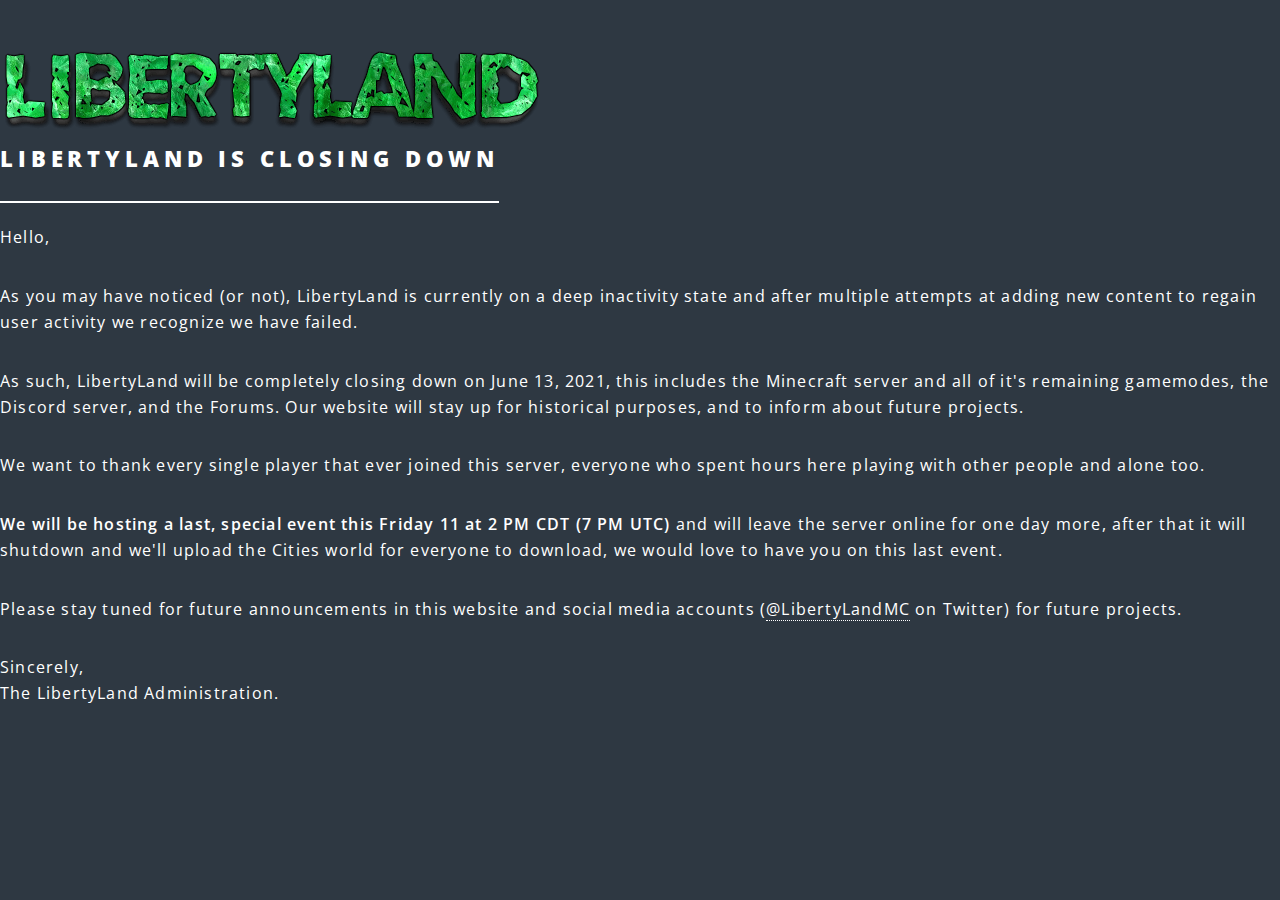
<file: index.html>
<!DOCTYPE HTML>
<html lang="en">
<head>
	<title>Important Information about LibertyLand</title>
    <meta charset="utf-8"/>
    <meta name="viewport" content="width=device-width, initial-scale=1"/>
    <link rel="canonical" href="https://libertyland.xyz">
    <link rel="stylesheet" href="old/assets/css/main.css"/>
	<link rel="stylesheet" href="https://fonts.googleapis.com/css?family=Open+Sans:400,400italic,600,600italic,800,800italic">
    <link rel="icon" href="old/img/icon.ico">
    <noscript><link rel="stylesheet" href="old/assets/css/noscript.css"/></noscript>

    <meta http-equiv="X-UA-Compatible" content="ie-edge">
    <meta name="theme-color" content="#343a40">
    <meta name="description" content="Important Information about LibertyLand">

    <meta property="og:site_name" content="LibertyLand">
    <meta property="og:title" content="Important Information about LibertyLand">
    <meta property="og:url" content="https://libertyland.xyz">
    <meta property="og:image" content="old/img/icon.png">
</head>

<body>
	<div id="page-wrapper">
		<section>
			<div class="inner">
				<div>
					<img src="old/img/logo.png" alt="" class="banner-responsive">
				</div>
				
				<div class="inner">
					<header class="major">
						<h2>LibertyLand is closing down</h2>
						<p>Hello,</p>
						<p>As you may have noticed (or not), LibertyLand is currently on a deep inactivity state and after multiple attempts
						at adding new content to regain user activity we recognize we have failed.</p>
						<p>As such, LibertyLand will be completely closing down on June 13, 2021, this includes the Minecraft server and all 
						of it's remaining gamemodes, the Discord server, and the Forums. Our website will stay up for historical purposes, 
						and to inform about future projects.</p>
						<p>We want to thank every single player that ever joined this server, everyone who spent hours here playing with 
						other people and alone too.</p>
						<p><strong>We will be hosting a last, special event this Friday 11 at 2 PM CDT (7 PM UTC)</strong> 
						and will leave the server online for one day more, after that it will shutdown and we'll upload the 
						Cities world for everyone to download, we would love to have you on this last event.</p>
						<p>Please stay tuned for future announcements in this website and social media accounts 
						(<a href="https://twitter.com/LibertyLandMC">@LibertyLandMC</a> on Twitter) for future projects.</p>
						<p>Sincerely,<br>
						The LibertyLand Administration.</p>
					</header>
				</div>
			</div>
		</section>
	</div>
</body>
</html>
</file>
<file: old/assets/css/main.css>
html, body, div, span, applet, object,
iframe, h1, h2, h3, h4, h5, h6, p, blockquote,
pre, a, abbr, acronym, address, big, cite,
code, del, dfn, em, img, ins, kbd, q, s, samp,
small, strike, strong, sub, sup, tt, var, b,
u, i, center, dl, dt, dd, ol, ul, li, fieldset,
form, label, legend, table, caption, tbody,
tfoot, thead, tr, th, td, article, aside,
canvas, details, embed, figure, figcaption,
footer, header, hgroup, menu, nav, output, ruby,
section, summary, time, mark, audio, video {
	margin: 0;
	padding: 0;
	border: 0;
	font-size: 100%;
	font: inherit;
	vertical-align: baseline;}

article, aside, details, figcaption, figure,
footer, header, hgroup, menu, nav, section {
	display: block;}

body {
	line-height: 1;
}

ol, ul {
	list-style: none;
}

blockquote, q {
	quotes: none;
}

	blockquote:before, blockquote:after, q:before, q:after {
		content: '';
		content: none;
	}

table {
	border-collapse: collapse;
	border-spacing: 0;
}

body {
	-webkit-text-size-adjust: none;
}

mark {
	background-color: transparent;
	color: inherit;
}

input::-moz-focus-inner {
	border: 0;
	padding: 0;
}

input, select, textarea {
	-moz-appearance: none;
	-webkit-appearance: none;
	-ms-appearance: none;
	appearance: none;
}

/* Basic */

	@-ms-viewport {
		width: device-width;
	}

	html {
		box-sizing: border-box;
	}

	*, *:before, *:after {
		box-sizing: inherit;
	}

	body {
		background: #2e3842;
	}

		body.is-preload *, body.is-preload *:before, body.is-preload *:after {
			-moz-animation: none !important;
			-webkit-animation: none !important;
			-ms-animation: none !important;
			animation: none !important;
			-moz-transition: none !important;
			-webkit-transition: none !important;
			-ms-transition: none !important;
			transition: none !important;
		}

	body, input, select, textarea {
		color: #fff;
		font-family: "Open Sans", Helvetica, sans-serif;
		font-size: 15pt;
		font-weight: 400;
		letter-spacing: 0.075em;
		line-height: 1.65em;
	}

		@media screen and (max-width: 1680px) {

			body, input, select, textarea {
				font-size: 13pt;
			}

		}

		@media screen and (max-width: 1280px) {

			body, input, select, textarea {
				font-size: 12pt;
			}

		}

		@media screen and (max-width: 736px) {

			body, input, select, textarea {
				font-size: 11pt;
				letter-spacing: 0.0375em;
			}

		}

	a {
		-moz-transition: color 0.2s ease, border-bottom-color 0.2s ease;
		-webkit-transition: color 0.2s ease, border-bottom-color 0.2s ease;
		-ms-transition: color 0.2s ease, border-bottom-color 0.2s ease;
		transition: color 0.2s ease, border-bottom-color 0.2s ease;
		border-bottom: dotted 1px;
		color: inherit;
		text-decoration: none;
	}

		a:hover {
			border-bottom-color: transparent;
		}

	strong, b {
		color: #fff;
		font-weight: 600;
	}

	em, i {
		font-style: italic;
	}

	p {
		margin: 0 0 2em 0;
	}

	h1, h2, h3, h4, h5, h6 {
		color: #fff;
		font-weight: 800;
		letter-spacing: 0.225em;
		line-height: 1em;
		margin: 0 0 1em 0;
		text-transform: uppercase;
	}

		h1 a, h2 a, h3 a, h4 a, h5 a, h6 a {
			color: inherit;
			text-decoration: none;
		}

	h2 {
		font-size: 1.35em;
		line-height: 1.75em;
	}

		@media screen and (max-width: 736px) {

			h2 {
				font-size: 1.1em;
				line-height: 1.65em;
			}

		}

	h3 {
		font-size: 1.15em;
		line-height: 1.75em;
	}

		@media screen and (max-width: 736px) {

			h3 {
				font-size: 1em;
				line-height: 1.65em;
			}

		}

	h4 {
		font-size: 1em;
		line-height: 1.5em;
	}

	h5 {
		font-size: 0.8em;
		line-height: 1.5em;
	}

	h6 {
		font-size: 0.7em;
		line-height: 1.5em;
	}

	sub {
		font-size: 0.8em;
		position: relative;
		top: 0.5em;
	}

	sup {
		font-size: 0.8em;
		position: relative;
		top: -0.5em;
	}

	hr {
		border: 0;
		border-bottom: solid 2px #fff;
		margin: 3em 0;
	}

		hr.major {
			margin: 4.5em 0;
		}

	blockquote {
		border-left: solid 4px #fff;
		font-style: italic;
		margin: 0 0 2em 0;
		padding: 0.5em 0 0.5em 2em;
	}

	code {
		background: rgba(144, 144, 144, 0.25);
		border-radius: 3px;
		font-family: "Courier New", monospace;
		font-size: 0.9em;
		letter-spacing: 0;
		margin: 0 0.25em;
		padding: 0.25em 0.65em;
	}

	pre {
		-webkit-overflow-scrolling: touch;
		font-family: "Courier New", monospace;
		font-size: 0.9em;
		margin: 0 0 2em 0;
	}

		pre code {
			display: block;
			line-height: 1.75em;
			padding: 1em 1.5em;
			overflow-x: auto;
		}

	.align-left {
		text-align: left;
	}

	.align-center {
		text-align: center;
	}

	.align-right {
		text-align: right;
	}

/* Row */

	.row {
		display: flex;
		flex-wrap: wrap;
		box-sizing: border-box;
		align-items: stretch;
	}

		.row > * {
			box-sizing: border-box;
		}

		.row.gtr-uniform > * > :last-child {
			margin-bottom: 0;
		}

		.row.aln-left {
			justify-content: flex-start;
		}

		.row.aln-center {
			justify-content: center;
		}

		.row.aln-right {
			justify-content: flex-end;
		}

		.row.aln-top {
			align-items: flex-start;
		}

		.row.aln-middle {
			align-items: center;
		}

		.row.aln-bottom {
			align-items: flex-end;
		}

		.row > .imp {
			order: -1;
		}

		.row > .col-1 {
			width: 8.3333333333%;
		}

		.row > .off-1 {
			margin-left: 8.3333333333%;
		}

		.row > .col-2 {
			width: 16.6666666667%;
		}

		.row > .off-2 {
			margin-left: 16.6666666667%;
		}

		.row > .col-3 {
			width: 25%;
		}

		.row > .off-3 {
			margin-left: 25%;
		}

		.row > .col-4 {
			width: 33.3333333333%;
		}

		.row > .off-4 {
			margin-left: 33.3333333333%;
		}

		.row > .col-5 {
			width: 41.6666666667%;
		}

		.row > .off-5 {
			margin-left: 41.6666666667%;
		}

		.row > .col-6 {
			width: 50%;
		}

		.row > .off-6 {
			margin-left: 50%;
		}

		.row > .col-7 {
			width: 58.3333333333%;
		}

		.row > .off-7 {
			margin-left: 58.3333333333%;
		}

		.row > .col-8 {
			width: 66.6666666667%;
		}

		.row > .off-8 {
			margin-left: 66.6666666667%;
		}

		.row > .col-9 {
			width: 75%;
		}

		.row > .off-9 {
			margin-left: 75%;
		}

		.row > .col-10 {
			width: 83.3333333333%;
		}

		.row > .off-10 {
			margin-left: 83.3333333333%;
		}

		.row > .col-11 {
			width: 91.6666666667%;
		}

		.row > .off-11 {
			margin-left: 91.6666666667%;
		}

		.row > .col-12 {
			width: 100%;
		}

		.row > .off-12 {
			margin-left: 100%;
		}

		.row.gtr-0 {
			margin-top: 0;
			margin-left: 0em;
		}

			.row.gtr-0 > * {
				padding: 0 0 0 0em;
			}

			.row.gtr-0.gtr-uniform {
				margin-top: 0em;
			}

				.row.gtr-0.gtr-uniform > * {
					padding-top: 0em;
				}

		.row.gtr-25 {
			margin-top: 0;
			margin-left: -0.375em;
		}

			.row.gtr-25 > * {
				padding: 0 0 0 0.375em;
			}

			.row.gtr-25.gtr-uniform {
				margin-top: -0.375em;
			}

				.row.gtr-25.gtr-uniform > * {
					padding-top: 0.375em;
				}

		.row.gtr-50 {
			margin-top: 0;
			margin-left: -0.75em;
		}

			.row.gtr-50 > * {
				padding: 0 0 0 0.75em;
			}

			.row.gtr-50.gtr-uniform {
				margin-top: -0.75em;
			}

				.row.gtr-50.gtr-uniform > * {
					padding-top: 0.75em;
				}

		.row {
			margin-top: 0;
			margin-left: -1.5em;
		}

			.row > * {
				padding: 0 0 0 1.5em;
			}

			.row.gtr-uniform {
				margin-top: -1.5em;
			}

				.row.gtr-uniform > * {
					padding-top: 1.5em;
				}

		.row.gtr-150 {
			margin-top: 0;
			margin-left: -2.25em;
		}

			.row.gtr-150 > * {
				padding: 0 0 0 2.25em;
			}

			.row.gtr-150.gtr-uniform {
				margin-top: -2.25em;
			}

				.row.gtr-150.gtr-uniform > * {
					padding-top: 2.25em;
				}

		.row.gtr-200 {
			margin-top: 0;
			margin-left: -3em;
		}

			.row.gtr-200 > * {
				padding: 0 0 0 3em;
			}

			.row.gtr-200.gtr-uniform {
				margin-top: -3em;
			}

				.row.gtr-200.gtr-uniform > * {
					padding-top: 3em;
				}

		@media screen and (max-width: 1680px) {

			.row {
				display: flex;
				flex-wrap: wrap;
				box-sizing: border-box;
				align-items: stretch;
			}

				.row > * {
					box-sizing: border-box;
				}

				.row.gtr-uniform > * > :last-child {
					margin-bottom: 0;
				}

				.row.aln-left {
					justify-content: flex-start;
				}

				.row.aln-center {
					justify-content: center;
				}

				.row.aln-right {
					justify-content: flex-end;
				}

				.row.aln-top {
					align-items: flex-start;
				}

				.row.aln-middle {
					align-items: center;
				}

				.row.aln-bottom {
					align-items: flex-end;
				}

				.row > .imp-xlarge {
					order: -1;
				}

				.row > .col-1-xlarge {
					width: 8.3333333333%;
				}

				.row > .off-1-xlarge {
					margin-left: 8.3333333333%;
				}

				.row > .col-2-xlarge {
					width: 16.6666666667%;
				}

				.row > .off-2-xlarge {
					margin-left: 16.6666666667%;
				}

				.row > .col-3-xlarge {
					width: 25%;
				}

				.row > .off-3-xlarge {
					margin-left: 25%;
				}

				.row > .col-4-xlarge {
					width: 33.3333333333%;
				}

				.row > .off-4-xlarge {
					margin-left: 33.3333333333%;
				}

				.row > .col-5-xlarge {
					width: 41.6666666667%;
				}

				.row > .off-5-xlarge {
					margin-left: 41.6666666667%;
				}

				.row > .col-6-xlarge {
					width: 50%;
				}

				.row > .off-6-xlarge {
					margin-left: 50%;
				}

				.row > .col-7-xlarge {
					width: 58.3333333333%;
				}

				.row > .off-7-xlarge {
					margin-left: 58.3333333333%;
				}

				.row > .col-8-xlarge {
					width: 66.6666666667%;
				}

				.row > .off-8-xlarge {
					margin-left: 66.6666666667%;
				}

				.row > .col-9-xlarge {
					width: 75%;
				}

				.row > .off-9-xlarge {
					margin-left: 75%;
				}

				.row > .col-10-xlarge {
					width: 83.3333333333%;
				}

				.row > .off-10-xlarge {
					margin-left: 83.3333333333%;
				}

				.row > .col-11-xlarge {
					width: 91.6666666667%;
				}

				.row > .off-11-xlarge {
					margin-left: 91.6666666667%;
				}

				.row > .col-12-xlarge {
					width: 100%;
				}

				.row > .off-12-xlarge {
					margin-left: 100%;
				}

				.row.gtr-0 {
					margin-top: 0;
					margin-left: 0em;
				}

					.row.gtr-0 > * {
						padding: 0 0 0 0em;
					}

					.row.gtr-0.gtr-uniform {
						margin-top: 0em;
					}

						.row.gtr-0.gtr-uniform > * {
							padding-top: 0em;
						}

				.row.gtr-25 {
					margin-top: 0;
					margin-left: -0.375em;
				}

					.row.gtr-25 > * {
						padding: 0 0 0 0.375em;
					}

					.row.gtr-25.gtr-uniform {
						margin-top: -0.375em;
					}

						.row.gtr-25.gtr-uniform > * {
							padding-top: 0.375em;
						}

				.row.gtr-50 {
					margin-top: 0;
					margin-left: -0.75em;
				}

					.row.gtr-50 > * {
						padding: 0 0 0 0.75em;
					}

					.row.gtr-50.gtr-uniform {
						margin-top: -0.75em;
					}

						.row.gtr-50.gtr-uniform > * {
							padding-top: 0.75em;
						}

				.row {
					margin-top: 0;
					margin-left: -1.5em;
				}

					.row > * {
						padding: 0 0 0 1.5em;
					}

					.row.gtr-uniform {
						margin-top: -1.5em;
					}

						.row.gtr-uniform > * {
							padding-top: 1.5em;
						}

				.row.gtr-150 {
					margin-top: 0;
					margin-left: -2.25em;
				}

					.row.gtr-150 > * {
						padding: 0 0 0 2.25em;
					}

					.row.gtr-150.gtr-uniform {
						margin-top: -2.25em;
					}

						.row.gtr-150.gtr-uniform > * {
							padding-top: 2.25em;
						}

				.row.gtr-200 {
					margin-top: 0;
					margin-left: -3em;
				}

					.row.gtr-200 > * {
						padding: 0 0 0 3em;
					}

					.row.gtr-200.gtr-uniform {
						margin-top: -3em;
					}

						.row.gtr-200.gtr-uniform > * {
							padding-top: 3em;
						}

		}

		@media screen and (max-width: 1280px) {

			.row {
				display: flex;
				flex-wrap: wrap;
				box-sizing: border-box;
				align-items: stretch;
			}

				.row > * {
					box-sizing: border-box;
				}

				.row.gtr-uniform > * > :last-child {
					margin-bottom: 0;
				}

				.row.aln-left {
					justify-content: flex-start;
				}

				.row.aln-center {
					justify-content: center;
				}

				.row.aln-right {
					justify-content: flex-end;
				}

				.row.aln-top {
					align-items: flex-start;
				}

				.row.aln-middle {
					align-items: center;
				}

				.row.aln-bottom {
					align-items: flex-end;
				}

				.row > .imp-large {
					order: -1;
				}

				.row > .col-1-large {
					width: 8.3333333333%;
				}

				.row > .off-1-large {
					margin-left: 8.3333333333%;
				}

				.row > .col-2-large {
					width: 16.6666666667%;
				}

				.row > .off-2-large {
					margin-left: 16.6666666667%;
				}

				.row > .col-3-large {
					width: 25%;
				}

				.row > .off-3-large {
					margin-left: 25%;
				}

				.row > .col-4-large {
					width: 33.3333333333%;
				}

				.row > .off-4-large {
					margin-left: 33.3333333333%;
				}

				.row > .col-5-large {
					width: 41.6666666667%;
				}

				.row > .off-5-large {
					margin-left: 41.6666666667%;
				}

				.row > .col-6-large {
					width: 50%;
				}

				.row > .off-6-large {
					margin-left: 50%;
				}

				.row > .col-7-large {
					width: 58.3333333333%;
				}

				.row > .off-7-large {
					margin-left: 58.3333333333%;
				}

				.row > .col-8-large {
					width: 66.6666666667%;
				}

				.row > .off-8-large {
					margin-left: 66.6666666667%;
				}

				.row > .col-9-large {
					width: 75%;
				}

				.row > .off-9-large {
					margin-left: 75%;
				}

				.row > .col-10-large {
					width: 83.3333333333%;
				}

				.row > .off-10-large {
					margin-left: 83.3333333333%;
				}

				.row > .col-11-large {
					width: 91.6666666667%;
				}

				.row > .off-11-large {
					margin-left: 91.6666666667%;
				}

				.row > .col-12-large {
					width: 100%;
				}

				.row > .off-12-large {
					margin-left: 100%;
				}

				.row.gtr-0 {
					margin-top: 0;
					margin-left: 0em;
				}

					.row.gtr-0 > * {
						padding: 0 0 0 0em;
					}

					.row.gtr-0.gtr-uniform {
						margin-top: 0em;
					}

						.row.gtr-0.gtr-uniform > * {
							padding-top: 0em;
						}

				.row.gtr-25 {
					margin-top: 0;
					margin-left: -0.375em;
				}

					.row.gtr-25 > * {
						padding: 0 0 0 0.375em;
					}

					.row.gtr-25.gtr-uniform {
						margin-top: -0.375em;
					}

						.row.gtr-25.gtr-uniform > * {
							padding-top: 0.375em;
						}

				.row.gtr-50 {
					margin-top: 0;
					margin-left: -0.75em;
				}

					.row.gtr-50 > * {
						padding: 0 0 0 0.75em;
					}

					.row.gtr-50.gtr-uniform {
						margin-top: -0.75em;
					}

						.row.gtr-50.gtr-uniform > * {
							padding-top: 0.75em;
						}

				.row {
					margin-top: 0;
					margin-left: -1.5em;
				}

					.row > * {
						padding: 0 0 0 1.5em;
					}

					.row.gtr-uniform {
						margin-top: -1.5em;
					}

						.row.gtr-uniform > * {
							padding-top: 1.5em;
						}

				.row.gtr-150 {
					margin-top: 0;
					margin-left: -2.25em;
				}

					.row.gtr-150 > * {
						padding: 0 0 0 2.25em;
					}

					.row.gtr-150.gtr-uniform {
						margin-top: -2.25em;
					}

						.row.gtr-150.gtr-uniform > * {
							padding-top: 2.25em;
						}

				.row.gtr-200 {
					margin-top: 0;
					margin-left: -3em;
				}

					.row.gtr-200 > * {
						padding: 0 0 0 3em;
					}

					.row.gtr-200.gtr-uniform {
						margin-top: -3em;
					}

						.row.gtr-200.gtr-uniform > * {
							padding-top: 3em;
						}

		}

		@media screen and (max-width: 980px) {

			.row {
				display: flex;
				flex-wrap: wrap;
				box-sizing: border-box;
				align-items: stretch;
			}

				.row > * {
					box-sizing: border-box;
				}

				.row.gtr-uniform > * > :last-child {
					margin-bottom: 0;
				}

				.row.aln-left {
					justify-content: flex-start;
				}

				.row.aln-center {
					justify-content: center;
				}

				.row.aln-right {
					justify-content: flex-end;
				}

				.row.aln-top {
					align-items: flex-start;
				}

				.row.aln-middle {
					align-items: center;
				}

				.row.aln-bottom {
					align-items: flex-end;
				}

				.row > .imp-medium {
					order: -1;
				}

				.row > .col-1-medium {
					width: 8.3333333333%;
				}

				.row > .off-1-medium {
					margin-left: 8.3333333333%;
				}

				.row > .col-2-medium {
					width: 16.6666666667%;
				}

				.row > .off-2-medium {
					margin-left: 16.6666666667%;
				}

				.row > .col-3-medium {
					width: 25%;
				}

				.row > .off-3-medium {
					margin-left: 25%;
				}

				.row > .col-4-medium {
					width: 33.3333333333%;
				}

				.row > .off-4-medium {
					margin-left: 33.3333333333%;
				}

				.row > .col-5-medium {
					width: 41.6666666667%;
				}

				.row > .off-5-medium {
					margin-left: 41.6666666667%;
				}

				.row > .col-6-medium {
					width: 50%;
				}

				.row > .off-6-medium {
					margin-left: 50%;
				}

				.row > .col-7-medium {
					width: 58.3333333333%;
				}

				.row > .off-7-medium {
					margin-left: 58.3333333333%;
				}

				.row > .col-8-medium {
					width: 66.6666666667%;
				}

				.row > .off-8-medium {
					margin-left: 66.6666666667%;
				}

				.row > .col-9-medium {
					width: 75%;
				}

				.row > .off-9-medium {
					margin-left: 75%;
				}

				.row > .col-10-medium {
					width: 83.3333333333%;
				}

				.row > .off-10-medium {
					margin-left: 83.3333333333%;
				}

				.row > .col-11-medium {
					width: 91.6666666667%;
				}

				.row > .off-11-medium {
					margin-left: 91.6666666667%;
				}

				.row > .col-12-medium {
					width: 100%;
				}

				.row > .off-12-medium {
					margin-left: 100%;
				}

				.row.gtr-0 {
					margin-top: 0;
					margin-left: 0em;
				}

					.row.gtr-0 > * {
						padding: 0 0 0 0em;
					}

					.row.gtr-0.gtr-uniform {
						margin-top: 0em;
					}

						.row.gtr-0.gtr-uniform > * {
							padding-top: 0em;
						}

				.row.gtr-25 {
					margin-top: 0;
					margin-left: -0.375em;
				}

					.row.gtr-25 > * {
						padding: 0 0 0 0.375em;
					}

					.row.gtr-25.gtr-uniform {
						margin-top: -0.375em;
					}

						.row.gtr-25.gtr-uniform > * {
							padding-top: 0.375em;
						}

				.row.gtr-50 {
					margin-top: 0;
					margin-left: -0.75em;
				}

					.row.gtr-50 > * {
						padding: 0 0 0 0.75em;
					}

					.row.gtr-50.gtr-uniform {
						margin-top: -0.75em;
					}

						.row.gtr-50.gtr-uniform > * {
							padding-top: 0.75em;
						}

				.row {
					margin-top: 0;
					margin-left: -1.5em;
				}

					.row > * {
						padding: 0 0 0 1.5em;
					}

					.row.gtr-uniform {
						margin-top: -1.5em;
					}

						.row.gtr-uniform > * {
							padding-top: 1.5em;
						}

				.row.gtr-150 {
					margin-top: 0;
					margin-left: -2.25em;
				}

					.row.gtr-150 > * {
						padding: 0 0 0 2.25em;
					}

					.row.gtr-150.gtr-uniform {
						margin-top: -2.25em;
					}

						.row.gtr-150.gtr-uniform > * {
							padding-top: 2.25em;
						}

				.row.gtr-200 {
					margin-top: 0;
					margin-left: -3em;
				}

					.row.gtr-200 > * {
						padding: 0 0 0 3em;
					}

					.row.gtr-200.gtr-uniform {
						margin-top: -3em;
					}

						.row.gtr-200.gtr-uniform > * {
							padding-top: 3em;
						}

		}

		@media screen and (max-width: 736px) {

			.row {
				display: flex;
				flex-wrap: wrap;
				box-sizing: border-box;
				align-items: stretch;
			}

				.row > * {
					box-sizing: border-box;
				}

				.row.gtr-uniform > * > :last-child {
					margin-bottom: 0;
				}

				.row.aln-left {
					justify-content: flex-start;
				}

				.row.aln-center {
					justify-content: center;
				}

				.row.aln-right {
					justify-content: flex-end;
				}

				.row.aln-top {
					align-items: flex-start;
				}

				.row.aln-middle {
					align-items: center;
				}

				.row.aln-bottom {
					align-items: flex-end;
				}

				.row > .imp-small {
					order: -1;
				}

				.row > .col-1-small {
					width: 8.3333333333%;
				}

				.row > .off-1-small {
					margin-left: 8.3333333333%;
				}

				.row > .col-2-small {
					width: 16.6666666667%;
				}

				.row > .off-2-small {
					margin-left: 16.6666666667%;
				}

				.row > .col-3-small {
					width: 25%;
				}

				.row > .off-3-small {
					margin-left: 25%;
				}

				.row > .col-4-small {
					width: 33.3333333333%;
				}

				.row > .off-4-small {
					margin-left: 33.3333333333%;
				}

				.row > .col-5-small {
					width: 41.6666666667%;
				}

				.row > .off-5-small {
					margin-left: 41.6666666667%;
				}

				.row > .col-6-small {
					width: 50%;
				}

				.row > .off-6-small {
					margin-left: 50%;
				}

				.row > .col-7-small {
					width: 58.3333333333%;
				}

				.row > .off-7-small {
					margin-left: 58.3333333333%;
				}

				.row > .col-8-small {
					width: 66.6666666667%;
				}

				.row > .off-8-small {
					margin-left: 66.6666666667%;
				}

				.row > .col-9-small {
					width: 75%;
				}

				.row > .off-9-small {
					margin-left: 75%;
				}

				.row > .col-10-small {
					width: 83.3333333333%;
				}

				.row > .off-10-small {
					margin-left: 83.3333333333%;
				}

				.row > .col-11-small {
					width: 91.6666666667%;
				}

				.row > .off-11-small {
					margin-left: 91.6666666667%;
				}

				.row > .col-12-small {
					width: 100%;
				}

				.row > .off-12-small {
					margin-left: 100%;
				}

				.row.gtr-0 {
					margin-top: 0;
					margin-left: 0em;
				}

					.row.gtr-0 > * {
						padding: 0 0 0 0em;
					}

					.row.gtr-0.gtr-uniform {
						margin-top: 0em;
					}

						.row.gtr-0.gtr-uniform > * {
							padding-top: 0em;
						}

				.row.gtr-25 {
					margin-top: 0;
					margin-left: -0.375em;
				}

					.row.gtr-25 > * {
						padding: 0 0 0 0.375em;
					}

					.row.gtr-25.gtr-uniform {
						margin-top: -0.375em;
					}

						.row.gtr-25.gtr-uniform > * {
							padding-top: 0.375em;
						}

				.row.gtr-50 {
					margin-top: 0;
					margin-left: -0.75em;
				}

					.row.gtr-50 > * {
						padding: 0 0 0 0.75em;
					}

					.row.gtr-50.gtr-uniform {
						margin-top: -0.75em;
					}

						.row.gtr-50.gtr-uniform > * {
							padding-top: 0.75em;
						}

				.row {
					margin-top: 0;
					margin-left: -1.5em;
				}

					.row > * {
						padding: 0 0 0 1.5em;
					}

					.row.gtr-uniform {
						margin-top: -1.5em;
					}

						.row.gtr-uniform > * {
							padding-top: 1.5em;
						}

				.row.gtr-150 {
					margin-top: 0;
					margin-left: -2.25em;
				}

					.row.gtr-150 > * {
						padding: 0 0 0 2.25em;
					}

					.row.gtr-150.gtr-uniform {
						margin-top: -2.25em;
					}

						.row.gtr-150.gtr-uniform > * {
							padding-top: 2.25em;
						}

				.row.gtr-200 {
					margin-top: 0;
					margin-left: -3em;
				}

					.row.gtr-200 > * {
						padding: 0 0 0 3em;
					}

					.row.gtr-200.gtr-uniform {
						margin-top: -3em;
					}

						.row.gtr-200.gtr-uniform > * {
							padding-top: 3em;
						}

		}

		@media screen and (max-width: 480px) {

			.row {
				display: flex;
				flex-wrap: wrap;
				box-sizing: border-box;
				align-items: stretch;
			}

				.row > * {
					box-sizing: border-box;
				}

				.row.gtr-uniform > * > :last-child {
					margin-bottom: 0;
				}

				.row.aln-left {
					justify-content: flex-start;
				}

				.row.aln-center {
					justify-content: center;
				}

				.row.aln-right {
					justify-content: flex-end;
				}

				.row.aln-top {
					align-items: flex-start;
				}

				.row.aln-middle {
					align-items: center;
				}

				.row.aln-bottom {
					align-items: flex-end;
				}

				.row > .imp-xsmall {
					order: -1;
				}

				.row > .col-1-xsmall {
					width: 8.3333333333%;
				}

				.row > .off-1-xsmall {
					margin-left: 8.3333333333%;
				}

				.row > .col-2-xsmall {
					width: 16.6666666667%;
				}

				.row > .off-2-xsmall {
					margin-left: 16.6666666667%;
				}

				.row > .col-3-xsmall {
					width: 25%;
				}

				.row > .off-3-xsmall {
					margin-left: 25%;
				}

				.row > .col-4-xsmall {
					width: 33.3333333333%;
				}

				.row > .off-4-xsmall {
					margin-left: 33.3333333333%;
				}

				.row > .col-5-xsmall {
					width: 41.6666666667%;
				}

				.row > .off-5-xsmall {
					margin-left: 41.6666666667%;
				}

				.row > .col-6-xsmall {
					width: 50%;
				}

				.row > .off-6-xsmall {
					margin-left: 50%;
				}

				.row > .col-7-xsmall {
					width: 58.3333333333%;
				}

				.row > .off-7-xsmall {
					margin-left: 58.3333333333%;
				}

				.row > .col-8-xsmall {
					width: 66.6666666667%;
				}

				.row > .off-8-xsmall {
					margin-left: 66.6666666667%;
				}

				.row > .col-9-xsmall {
					width: 75%;
				}

				.row > .off-9-xsmall {
					margin-left: 75%;
				}

				.row > .col-10-xsmall {
					width: 83.3333333333%;
				}

				.row > .off-10-xsmall {
					margin-left: 83.3333333333%;
				}

				.row > .col-11-xsmall {
					width: 91.6666666667%;
				}

				.row > .off-11-xsmall {
					margin-left: 91.6666666667%;
				}

				.row > .col-12-xsmall {
					width: 100%;
				}

				.row > .off-12-xsmall {
					margin-left: 100%;
				}

				.row.gtr-0 {
					margin-top: 0;
					margin-left: 0em;
				}

					.row.gtr-0 > * {
						padding: 0 0 0 0em;
					}

					.row.gtr-0.gtr-uniform {
						margin-top: 0em;
					}

						.row.gtr-0.gtr-uniform > * {
							padding-top: 0em;
						}

				.row.gtr-25 {
					margin-top: 0;
					margin-left: -0.375em;
				}

					.row.gtr-25 > * {
						padding: 0 0 0 0.375em;
					}

					.row.gtr-25.gtr-uniform {
						margin-top: -0.375em;
					}

						.row.gtr-25.gtr-uniform > * {
							padding-top: 0.375em;
						}

				.row.gtr-50 {
					margin-top: 0;
					margin-left: -0.75em;
				}

					.row.gtr-50 > * {
						padding: 0 0 0 0.75em;
					}

					.row.gtr-50.gtr-uniform {
						margin-top: -0.75em;
					}

						.row.gtr-50.gtr-uniform > * {
							padding-top: 0.75em;
						}

				.row {
					margin-top: 0;
					margin-left: -1.5em;
				}

					.row > * {
						padding: 0 0 0 1.5em;
					}

					.row.gtr-uniform {
						margin-top: -1.5em;
					}

						.row.gtr-uniform > * {
							padding-top: 1.5em;
						}

				.row.gtr-150 {
					margin-top: 0;
					margin-left: -2.25em;
				}

					.row.gtr-150 > * {
						padding: 0 0 0 2.25em;
					}

					.row.gtr-150.gtr-uniform {
						margin-top: -2.25em;
					}

						.row.gtr-150.gtr-uniform > * {
							padding-top: 2.25em;
						}

				.row.gtr-200 {
					margin-top: 0;
					margin-left: -3em;
				}

					.row.gtr-200 > * {
						padding: 0 0 0 3em;
					}

					.row.gtr-200.gtr-uniform {
						margin-top: -3em;
					}

						.row.gtr-200.gtr-uniform > * {
							padding-top: 3em;
						}

		}

/* Section/Article */

	section.special, article.special {
		text-align: center;
	}

	header p {
		color: rgba(255, 255, 255, 0.5);
		position: relative;
		top: -0.25em;
	}

	header h3 + p {
		font-size: 1.1em;
	}

	header h4 + p,
	header h5 + p,
	header h6 + p {
		font-size: 0.9em;
	}

	header.major {
		margin: 0 0 3.5em 0;
	}

		header.major h2, header.major h3, header.major h4, header.major h5, header.major h6 {
			border-bottom: solid 2px #fff;
			display: inline-block;
			padding-bottom: 1em;
			position: relative;
		}

			header.major h2:after, header.major h3:after, header.major h4:after, header.major h5:after, header.major h6:after {
				content: '';
				display: block;
				height: 1px;
			}

		header.major p {
			color: #fff;
			top: 0;
		}

		@media screen and (max-width: 736px) {

			header.major {
				margin: 0 0 2em 0;
			}

		}

	@media screen and (max-width: 980px) {

		header br {
			display: none;
		}

	}

/* Form */

	form {
		margin: 0 0 2em 0;
	}

	label {
		color: #fff;
		display: block;
		font-size: 0.9em;
		font-weight: 600;
		margin: 0 0 1em 0;
	}

	input[type="text"],
	input[type="password"],
	input[type="email"],
	select,
	textarea {
		-moz-appearance: none;
		-webkit-appearance: none;
		-ms-appearance: none;
		appearance: none;
		background-color: rgba(144, 144, 144, 0.25);
		border-radius: 3px;
		border: none;
		color: inherit;
		display: block;
		outline: 0;
		padding: 0 1em;
		text-decoration: none;
		width: 100%;
	}

		input[type="text"]:invalid,
		input[type="password"]:invalid,
		input[type="email"]:invalid,
		select:invalid,
		textarea:invalid {
			box-shadow: none;
		}

		input[type="text"]:focus,
		input[type="password"]:focus,
		input[type="email"]:focus,
		select:focus,
		textarea:focus {
			box-shadow: 0 0 0 2px #21b2a6;
		}

	select {
		background-size: 1.25em;
		background-repeat: no-repeat;
		background-position: calc(100% - 1em) center;
		height: 2.75em;
		padding-right: 2.75em;
		text-overflow: ellipsis;
	}

		select:focus::-ms-value {
			background-color: transparent;
		}

		select::-ms-expand {
			display: none;
		}

	input[type="text"],
	input[type="password"],
	input[type="email"],
	select {
		height: 2.75em;
	}

	textarea {
		padding: 0.75em 1em;
	}

	input[type="checkbox"],
	input[type="radio"] {
		-moz-appearance: none;
		-webkit-appearance: none;
		-ms-appearance: none;
		appearance: none;
		display: block;
		float: left;
		margin-right: -2em;
		opacity: 0;
		width: 1em;
		z-index: -1;
	}

		input[type="checkbox"] + label,
		input[type="radio"] + label {
			text-decoration: none;
			color: #fff;
			cursor: pointer;
			display: inline-block;
			font-size: 1em;
			font-weight: 400;
			padding-left: 2.4em;
			padding-right: 0.75em;
			position: relative;
		}

			input[type="checkbox"] + label:before,
			input[type="radio"] + label:before {
				-moz-osx-font-smoothing: grayscale;
				-webkit-font-smoothing: antialiased;
				font-family: FontAwesome;
				font-style: normal;
				font-weight: normal;
				text-transform: none !important;
			}

			input[type="checkbox"] + label:before,
			input[type="radio"] + label:before {
				background: rgba(144, 144, 144, 0.25);
				border-radius: 3px;
				content: '';
				display: inline-block;
				height: 1.65em;
				left: 0;
				line-height: 1.58125em;
				position: absolute;
				text-align: center;
				top: 0;
				width: 1.65em;
			}

		input[type="checkbox"]:checked + label:before,
		input[type="radio"]:checked + label:before {
			background: #2e3842;
			color: #fff;
			content: '\f00c';
		}

		input[type="checkbox"]:focus + label:before,
		input[type="radio"]:focus + label:before {
			box-shadow: 0 0 0 2px #21b2a6;
		}

	input[type="checkbox"] + label:before {
		border-radius: 3px;
	}

	input[type="radio"] + label:before {
		border-radius: 100%;
	}

	::-webkit-input-placeholder {
		color: rgba(255, 255, 255, 0.5) !important;
		opacity: 1.0;
	}

	:-moz-placeholder {
		color: rgba(255, 255, 255, 0.5) !important;
		opacity: 1.0;
	}

	::-moz-placeholder {
		color: rgba(255, 255, 255, 0.5) !important;
		opacity: 1.0;
	}

	:-ms-input-placeholder {
		color: rgba(255, 255, 255, 0.5) !important;
		opacity: 1.0;
	}

/* Box */

	.box {
		border-radius: 3px;
		border: solid 2px #fff;
		margin-bottom: 2em;
		padding: 1.5em;
	}

		.box > :last-child,
		.box > :last-child > :last-child,
		.box > :last-child > :last-child > :last-child {
			margin-bottom: 0;
		}

		.box.alt {
			border: 0;
			border-radius: 0;
			padding: 0;
		}

/* Icon */

	.icon {
		text-decoration: none;
		border-bottom: none;
		position: relative;
	}

		.icon:before {
			-moz-osx-font-smoothing: grayscale;
			-webkit-font-smoothing: antialiased;
			font-family: FontAwesome;
			font-style: normal;
			font-weight: normal;
			text-transform: none !important;
		}

		.icon > .label {
			display: none;
		}

		.icon.major {
			-moz-transform: rotate(-45deg);
			-webkit-transform: rotate(-45deg);
			-ms-transform: rotate(-45deg);
			transform: rotate(-45deg);
			border-radius: 3px;
			border: solid 2px #fff;
			display: inline-block;
			font-size: 1.35em;
			height: calc(3em + 2px);
			line-height: 3em;
			text-align: center;
			width: calc(3em + 2px);
		}

			.icon.major:before {
				-moz-transform: rotate(45deg);
				-webkit-transform: rotate(45deg);
				-ms-transform: rotate(45deg);
				transform: rotate(45deg);
				display: inline-block;
				font-size: 1.5em;
			}

			@media screen and (max-width: 736px) {

				.icon.major {
					font-size: 1em;
				}

			}

		.icon.style1 {
			color: #00ffcc;
		}

		.icon.style2 {
			color: #00f0ff;
		}

		.icon.style3 {
			color: #76ddff;
		}

/* Image */

	.image {
		border-radius: 3px;
		border: 0;
		display: inline-block;
		position: relative;
	}

		.image img {
			border-radius: 3px;
			display: block;
		}

		.image.left {
			float: left;
			margin: 0 2em 2em 0;
			top: 0.25em;
		}

		.image.right {
			float: right;
			margin: 0 0 2em 2em;
			top: 0.25em;
		}

		.image.left, .image.right {
			max-width: 40%;
		}

			.image.left img, .image.right img {
				width: 100%;
			}

		.image.fit {
			display: block;
			margin: 0 0 2em 0;
			width: 100%;
		}

			.image.fit img {
				width: 100%;
			}

/* List */

	ol {
		list-style: decimal;
		margin: 0 0 2em 0;
		padding-left: 1.25em;
	}

		ol li {
			padding-left: 0.25em;
		}

	ul {
		list-style: disc;
		margin: 0 0 2em 0;
		padding-left: 1em;
	}

		ul li {
			padding-left: 0.5em;
		}

		ul.alt {
			list-style: none;
			padding-left: 0;
		}

			ul.alt li {
				border-top: solid 1px #fff;
				padding: 0.5em 0;
			}

				ul.alt li:first-child {
					border-top: 0;
					padding-top: 0;
				}

	dl {
		margin: 0 0 2em 0;
	}

/* Actions */

	ul.actions {
		display: -moz-flex;
		display: -webkit-flex;
		display: -ms-flex;
		display: flex;
		cursor: default;
		list-style: none;
		margin-left: -1em;
		padding-left: 0;
	}

		ul.actions li {
			padding: 0 0 0 1em;
			vertical-align: middle;
		}

		ul.actions.special {
			-moz-justify-content: center;
			-webkit-justify-content: center;
			-ms-justify-content: center;
			justify-content: center;
			width: 100%;
			margin-left: 0;
		}

			ul.actions.special li:first-child {
				padding-left: 0;
			}

		ul.actions.stacked {
			-moz-flex-direction: column;
			-webkit-flex-direction: column;
			-ms-flex-direction: column;
			flex-direction: column;
			margin-left: 0;
		}

			ul.actions.stacked li {
				padding: 1em 0 0 0;
			}

				ul.actions.stacked li:first-child {
					padding-top: 0;
				}

		ul.actions.fit {
			width: calc(100% + 1em);
		}

			ul.actions.fit li {
				-moz-flex-grow: 1;
				-webkit-flex-grow: 1;
				-ms-flex-grow: 1;
				flex-grow: 1;
				-moz-flex-shrink: 1;
				-webkit-flex-shrink: 1;
				-ms-flex-shrink: 1;
				flex-shrink: 1;
				width: 100%;
			}

				ul.actions.fit li > * {
					width: 100%;
				}

			ul.actions.fit.stacked {
				width: 100%;
			}

		@media screen and (max-width: 480px) {

			ul.actions:not(.fixed) {
				-moz-flex-direction: column;
				-webkit-flex-direction: column;
				-ms-flex-direction: column;
				flex-direction: column;
				margin-left: 0;
				width: 100% !important;
			}

				ul.actions:not(.fixed) li {
					-moz-flex-grow: 1;
					-webkit-flex-grow: 1;
					-ms-flex-grow: 1;
					flex-grow: 1;
					-moz-flex-shrink: 1;
					-webkit-flex-shrink: 1;
					-ms-flex-shrink: 1;
					flex-shrink: 1;
					padding: 1em 0 0 0;
					text-align: center;
					width: 100%;
				}

					ul.actions:not(.fixed) li > * {
						width: 100%;
					}

					ul.actions:not(.fixed) li:first-child {
						padding-top: 0;
					}

					ul.actions:not(.fixed) li input[type="submit"],
					ul.actions:not(.fixed) li input[type="reset"],
					ul.actions:not(.fixed) li input[type="button"],
					ul.actions:not(.fixed) li button,
					ul.actions:not(.fixed) li .button {
						width: 100%;
					}

						ul.actions:not(.fixed) li input[type="submit"].icon:before,
						ul.actions:not(.fixed) li input[type="reset"].icon:before,
						ul.actions:not(.fixed) li input[type="button"].icon:before,
						ul.actions:not(.fixed) li button.icon:before,
						ul.actions:not(.fixed) li .button.icon:before {
							margin-left: -0.5em;
						}

		}

/* Icons */

	ul.icons {
		cursor: default;
		list-style: none;
		padding-left: 0;
	}

		ul.icons li {
			display: inline-block;
			padding: 0 1em 0 0;
		}

			ul.icons li:last-child {
				padding-right: 0 !important;
			}

		ul.icons.major {
			padding: 1em 0;
		}

			ul.icons.major li {
				padding-right: 3.5em;
			}

				@media screen and (max-width: 736px) {

					ul.icons.major li {
						padding: 0 1em !important;
					}

				}

/* Table */

	.table-wrapper {
		-webkit-overflow-scrolling: touch;
		overflow-x: auto;
	}

	table {
		margin: 0 0 2em 0;
		width: 100%;
	}

		table tbody tr {
			border: solid 1px #fff;
			border-left: 0;
			border-right: 0;
		}

			table tbody tr:nth-child(2n + 1) {
				background-color: rgba(144, 144, 144, 0.25);
			}

		table td {
			padding: 0.75em 0.75em;
		}

		table th {
			color: #fff;
			font-size: 0.9em;
			font-weight: 600;
			padding: 0 0.75em 0.75em 0.75em;
			text-align: left;
		}

		table thead {
			border-bottom: solid 2px #fff;
		}

		table tfoot {
			border-top: solid 2px #fff;
		}

		table.alt {
			border-collapse: separate;
		}

			table.alt tbody tr td {
				border: solid 1px #fff;
				border-left-width: 0;
				border-top-width: 0;
			}

				table.alt tbody tr td:first-child {
					border-left-width: 1px;
				}

			table.alt tbody tr:first-child td {
				border-top-width: 1px;
			}

			table.alt thead {
				border-bottom: 0;
			}

			table.alt tfoot {
				border-top: 0;
			}

/* Button */

	input[type="submit"],
	input[type="reset"],
	input[type="button"],
	button,
	.button {
		-moz-appearance: none;
		-webkit-appearance: none;
		-ms-appearance: none;
		appearance: none;
		-moz-transition: background-color 0.2s ease-in-out, color 0.2s ease-in-out;
		-webkit-transition: background-color 0.2s ease-in-out, color 0.2s ease-in-out;
		-ms-transition: background-color 0.2s ease-in-out, color 0.2s ease-in-out;
		transition: background-color 0.2s ease-in-out, color 0.2s ease-in-out;
		background-color: transparent;
		border-radius: 3px;
		border: 0;
		box-shadow: inset 0 0 0 2px #fff;
		color: #fff;
		cursor: pointer;
		display: inline-block;
		font-size: 0.8em;
		font-weight: 600;
		height: 3.125em;
		letter-spacing: 0.225em;
		line-height: 3.125em;
		max-width: 30em;
		padding: 0 2.75em;
		text-align: center;
		text-decoration: none;
		text-transform: uppercase;
		white-space: nowrap;
		overflow: hidden;
		text-overflow: ellipsis;
	}

		input[type="submit"]:hover,
		input[type="reset"]:hover,
		input[type="button"]:hover,
		button:hover,
		.button:hover {
			background-color: rgba(144, 144, 144, 0.25);
		}

		input[type="submit"]:active,
		input[type="reset"]:active,
		input[type="button"]:active,
		button:active,
		.button:active {
			background-color: rgba(144, 144, 144, 0.5);
		}

		input[type="submit"].icon:before,
		input[type="reset"].icon:before,
		input[type="button"].icon:before,
		button.icon:before,
		.button.icon:before {
			margin-right: 0.5em;
		}

		input[type="submit"].fit,
		input[type="reset"].fit,
		input[type="button"].fit,
		button.fit,
		.button.fit {
			width: 100%;
		}

		input[type="submit"].small,
		input[type="reset"].small,
		input[type="button"].small,
		button.small,
		.button.small {
			font-size: 0.8em;
		}

		input[type="submit"].large,
		input[type="reset"].large,
		input[type="button"].large,
		button.large,
		.button.large {
			font-size: 1.35em;
		}

		input[type="submit"].primary,
		input[type="reset"].primary,
		input[type="button"].primary,
		button.primary,
		.button.primary {
			background-color: #ed4933;
			box-shadow: none !important;
			color: #ffffff !important;
		}

			input[type="submit"].primary:hover,
			input[type="reset"].primary:hover,
			input[type="button"].primary:hover,
			button.primary:hover,
			.button.primary:hover {
				background-color: #ef5e4a !important;
			}

			input[type="submit"].primary:active,
			input[type="reset"].primary:active,
			input[type="button"].primary:active,
			button.primary:active,
			.button.primary:active {
				background-color: #eb341c !important;
			}

		input[type="submit"].disabled, input[type="submit"]:disabled,
		input[type="reset"].disabled,
		input[type="reset"]:disabled,
		input[type="button"].disabled,
		input[type="button"]:disabled,
		button.disabled,
		button:disabled,
		.button.disabled,
		.button:disabled {
			pointer-events: none;
			opacity: 0.25;
		}

		@media screen and (max-width: 736px) {

			input[type="submit"],
			input[type="reset"],
			input[type="button"],
			button,
			.button {
				height: 3.75em;
				line-height: 3.75em;
			}

		}

/* Features */

	.features {
		display: -moz-flex;
		display: -webkit-flex;
		display: -ms-flex;
		display: flex;
		-moz-flex-wrap: wrap;
		-webkit-flex-wrap: wrap;
		-ms-flex-wrap: wrap;
		flex-wrap: wrap;
		-moz-justify-content: center;
		-webkit-justify-content: center;
		-ms-justify-content: center;
		justify-content: center;
		list-style: none;
		padding: 0;
		width: 100%;
	}

		.features li {
			padding: 4em 4em 2em 6em ;
			display: block;
			position: relative;
			text-align: left;
			width: 50%;
		}

			.features li:nth-child(1) {
				background-color: rgba(0, 0, 0, 0.035);
			}

			.features li:nth-child(2) {
				background-color: rgba(0, 0, 0, 0.07);
			}

			.features li:nth-child(3) {
				background-color: rgba(0, 0, 0, 0.105);
			}

			.features li:nth-child(4) {
				background-color: rgba(0, 0, 0, 0.14);
			}

			.features li:nth-child(5) {
				background-color: rgba(0, 0, 0, 0.175);
			}

			.features li:nth-child(6) {
				background-color: rgba(0, 0, 0, 0.21);
			}

			.features li:nth-child(7) {
				background-color: rgba(0, 0, 0, 0.245);
			}

			.features li:nth-child(8) {
				background-color: rgba(0, 0, 0, 0.28);
			}

			.features li:nth-child(9) {
				background-color: rgba(0, 0, 0, 0.315);
			}

			.features li:nth-child(10) {
				background-color: rgba(0, 0, 0, 0.35);
			}

			.features li:before {
				display: block;
				color: #00ffcc;
				position: absolute;
				left: 1.75em;
				top: 2.75em;
				font-size: 1.5em;
			}

			.features li:nth-child(1) {
				border-top-left-radius: 3px;
			}

			.features li:nth-child(2) {
				border-top-right-radius: 3px;
			}

			.features li:nth-last-child(1) {
				border-bottom-right-radius: 3px;
			}

			.features li:nth-last-child(2) {
				border-bottom-left-radius: 3px;
			}

			@media screen and (max-width: 980px) {

				.features li {
					padding: 3em 2em 1em 2em ;
					text-align: center;
				}

					.features li:before {
						left: 0;
						margin: 0 0 1em 0;
						position: relative;
						top: 0;
					}

			}

			@media screen and (max-width: 736px) {

				.features li {
					padding: 3em 0 1em 0 ;
					background-color: transparent !important;
					border-top: solid 2px #fff;
					width: 100%;
				}

					.features li:first-child {
						border-top: 0;
					}

			}

/* Spotlight */

	.spotlight {
		-moz-align-items: center;
		-webkit-align-items: center;
		-ms-align-items: center;
		align-items: center;
		display: -moz-flex;
		display: -webkit-flex;
		display: -ms-flex;
		display: flex;
	}

		.spotlight .image {
			-moz-order: 1;
			-webkit-order: 1;
			-ms-order: 1;
			order: 1;
			border-radius: 0;
			width: 40%;
		}

			.spotlight .image img {
				border-radius: 0;
				width: 100%;
			}

		.spotlight .content {
			padding: 2em 4em 0.1em 4em ;
			-moz-order: 2;
			-webkit-order: 2;
			-ms-order: 2;
			order: 2;
			max-width: 48em;
			width: 60%;
		}

		.spotlight:nth-child(2n) {
			-moz-flex-direction: row-reverse;
			-webkit-flex-direction: row-reverse;
			-ms-flex-direction: row-reverse;
			flex-direction: row-reverse;
		}

		.spotlight:nth-child(1) {
			background-color: rgba(0, 0, 0, 0.075);
		}

		.spotlight:nth-child(2) {
			background-color: rgba(0, 0, 0, 0.15);
		}

		.spotlight:nth-child(3) {
			background-color: rgba(0, 0, 0, 0.225);
		}

		.spotlight:nth-child(4) {
			background-color: rgba(0, 0, 0, 0.3);
		}

		.spotlight:nth-child(5) {
			background-color: rgba(0, 0, 0, 0.375);
		}

		.spotlight:nth-child(6) {
			background-color: rgba(0, 0, 0, 0.45);
		}

		.spotlight:nth-child(7) {
			background-color: rgba(0, 0, 0, 0.525);
		}

		.spotlight:nth-child(8) {
			background-color: rgba(0, 0, 0, 0.6);
		}

		.spotlight:nth-child(9) {
			background-color: rgba(0, 0, 0, 0.675);
		}

		.spotlight:nth-child(10) {
			background-color: rgba(0, 0, 0, 0.75);
		}

		@media screen and (max-width: 1280px) {

			.spotlight .image {
				width: 45%;
			}

			.spotlight .content {
				width: 55%;
			}

		}

		@media screen and (max-width: 980px) {

			.spotlight {
				display: block;
			}

				.spotlight br {
					display: none;
				}

				.spotlight .image {
					width: 100%;
				}

				.spotlight .content {
					padding: 4em 3em 2em 3em ;
					max-width: none;
					text-align: center;
					width: 100%;
				}

		}

		@media screen and (max-width: 736px) {

			.spotlight .content {
				padding: 3em 2em 1em 2em ;
			}

		}

/* Wrapper */

	.wrapper {
		padding: 6em 0 4em 0 ;
	}

		.wrapper > .inner {
			width: 60em;
			margin: 0 auto;
		}

			@media screen and (max-width: 1280px) {

				.wrapper > .inner {
					width: 90%;
				}

			}

			@media screen and (max-width: 980px) {

				.wrapper > .inner {
					width: 100%;
				}

			}

		.wrapper.alt {
			padding: 0;
		}

		.wrapper.style1 {
			background-color: #21b2a6;
			color: #c8ece9;
		}

			.wrapper.style1 strong, .wrapper.style1 b {
				color: #ffffff;
			}

			.wrapper.style1 h2, .wrapper.style1 h3, .wrapper.style1 h4, .wrapper.style1 h5, .wrapper.style1 h6 {
				color: #ffffff;
			}

			.wrapper.style1 hr {
				border-color: rgba(0, 0, 0, 0.125);
			}

			.wrapper.style1 blockquote {
				border-color: rgba(0, 0, 0, 0.125);
			}

			.wrapper.style1 code {
				background: rgba(255, 255, 255, 0.075);
			}

			.wrapper.style1 header p {
				color: #a6e0db;
			}

			.wrapper.style1 header.major h2, .wrapper.style1 header.major h3, .wrapper.style1 header.major h4, .wrapper.style1 header.major h5, .wrapper.style1 header.major h6 {
				border-color: rgba(0, 0, 0, 0.125);
			}

			.wrapper.style1 header.major p {
				color: #c8ece9;
			}

			.wrapper.style1 label {
				color: #ffffff;
			}

			.wrapper.style1 input[type="text"],
			.wrapper.style1 input[type="password"],
			.wrapper.style1 input[type="email"],
			.wrapper.style1 select,
			.wrapper.style1 textarea {
				background-color: rgba(255, 255, 255, 0.075);
			}

			.wrapper.style1 select {
				background-image: url("data:image/svg+xml;charset=utf8,%3Csvg xmlns='http://www.w3.org/2000/svg' width='40' height='40' preserveAspectRatio='none' viewBox='0 0 40 40'%3E%3Cpath d='M9.4,12.3l10.4,10.4l10.4-10.4c0.2-0.2,0.5-0.4,0.9-0.4c0.3,0,0.6,0.1,0.9,0.4l3.3,3.3c0.2,0.2,0.4,0.5,0.4,0.9 c0,0.4-0.1,0.6-0.4,0.9L20.7,31.9c-0.2,0.2-0.5,0.4-0.9,0.4c-0.3,0-0.6-0.1-0.9-0.4L4.3,17.3c-0.2-0.2-0.4-0.5-0.4-0.9 c0-0.4,0.1-0.6,0.4-0.9l3.3-3.3c0.2-0.2,0.5-0.4,0.9-0.4S9.1,12.1,9.4,12.3z' fill='rgba(0, 0, 0, 0.125)' /%3E%3C/svg%3E");
			}

				.wrapper.style1 select option {
					color: #ffffff;
					background: #21b2a6;
				}

			.wrapper.style1 input[type="checkbox"] + label,
			.wrapper.style1 input[type="radio"] + label {
				color: #c8ece9;
			}

				.wrapper.style1 input[type="checkbox"] + label:before,
				.wrapper.style1 input[type="radio"] + label:before {
					background: rgba(255, 255, 255, 0.075);
				}

			.wrapper.style1 input[type="checkbox"]:checked + label:before,
			.wrapper.style1 input[type="radio"]:checked + label:before {
				background: #ffffff;
				color: #21b2a6;
			}

			.wrapper.style1 ::-webkit-input-placeholder {
				color: #a6e0db !important;
			}

			.wrapper.style1 :-moz-placeholder {
				color: #a6e0db !important;
			}

			.wrapper.style1 ::-moz-placeholder {
				color: #a6e0db !important;
			}

			.wrapper.style1 :-ms-input-placeholder {
				color: #a6e0db !important;
			}

			.wrapper.style1 .formerize-placeholder {
				color: #a6e0db !important;
			}

			.wrapper.style1 .icon.major {
				border-color: rgba(0, 0, 0, 0.125);
			}

			.wrapper.style1 ul.alt li {
				border-color: rgba(0, 0, 0, 0.125);
			}

			.wrapper.style1 table tbody tr {
				border-color: rgba(0, 0, 0, 0.125);
			}

				.wrapper.style1 table tbody tr:nth-child(2n + 1) {
					background-color: rgba(255, 255, 255, 0.075);
				}

			.wrapper.style1 table th {
				color: #ffffff;
			}

			.wrapper.style1 table thead {
				border-color: rgba(0, 0, 0, 0.125);
			}

			.wrapper.style1 table tfoot {
				border-color: rgba(0, 0, 0, 0.125);
			}

			.wrapper.style1 table.alt tbody tr td {
				border-color: rgba(0, 0, 0, 0.125);
			}

			.wrapper.style1 input[type="submit"],
			.wrapper.style1 input[type="reset"],
			.wrapper.style1 input[type="button"],
			.wrapper.style1 button,
			.wrapper.style1 .button {
				box-shadow: inset 0 0 0 2px rgba(0, 0, 0, 0.125);
				color: #ffffff;
			}

				.wrapper.style1 input[type="submit"]:hover,
				.wrapper.style1 input[type="reset"]:hover,
				.wrapper.style1 input[type="button"]:hover,
				.wrapper.style1 button:hover,
				.wrapper.style1 .button:hover {
					background-color: rgba(255, 255, 255, 0.075);
				}

				.wrapper.style1 input[type="submit"]:active,
				.wrapper.style1 input[type="reset"]:active,
				.wrapper.style1 input[type="button"]:active,
				.wrapper.style1 button:active,
				.wrapper.style1 .button:active {
					background-color: rgba(255, 255, 255, 0.2);
				}

			@media screen and (max-width: 736px) {

				.wrapper.style1 .features li {
					border-top-color: rgba(0, 0, 0, 0.125);
				}

			}

		.wrapper.style2 {
			background-color: #2e3842;
		}

		.wrapper.style3 {
			background-color: #505393;
			color: #d3d4e4;
		}

			.wrapper.style3 strong, .wrapper.style3 b {
				color: #ffffff;
			}

			.wrapper.style3 h2, .wrapper.style3 h3, .wrapper.style3 h4, .wrapper.style3 h5, .wrapper.style3 h6 {
				color: #ffffff;
			}

			.wrapper.style3 hr {
				border-color: rgba(0, 0, 0, 0.125);
			}

			.wrapper.style3 blockquote {
				border-color: rgba(0, 0, 0, 0.125);
			}

			.wrapper.style3 code {
				background: rgba(255, 255, 255, 0.075);
			}

			.wrapper.style3 header p {
				color: #b9bad4;
			}

			.wrapper.style3 header.major h2, .wrapper.style3 header.major h3, .wrapper.style3 header.major h4, .wrapper.style3 header.major h5, .wrapper.style3 header.major h6 {
				border-color: rgba(0, 0, 0, 0.125);
			}

			.wrapper.style3 header.major p {
				color: #d3d4e4;
			}

			.wrapper.style3 label {
				color: #ffffff;
			}

			.wrapper.style3 input[type="text"],
			.wrapper.style3 input[type="password"],
			.wrapper.style3 input[type="email"],
			.wrapper.style3 select,
			.wrapper.style3 textarea {
				background-color: rgba(255, 255, 255, 0.075);
			}

			.wrapper.style3 select {
				background-image: url("data:image/svg+xml;charset=utf8,%3Csvg xmlns='http://www.w3.org/2000/svg' width='40' height='40' preserveAspectRatio='none' viewBox='0 0 40 40'%3E%3Cpath d='M9.4,12.3l10.4,10.4l10.4-10.4c0.2-0.2,0.5-0.4,0.9-0.4c0.3,0,0.6,0.1,0.9,0.4l3.3,3.3c0.2,0.2,0.4,0.5,0.4,0.9 c0,0.4-0.1,0.6-0.4,0.9L20.7,31.9c-0.2,0.2-0.5,0.4-0.9,0.4c-0.3,0-0.6-0.1-0.9-0.4L4.3,17.3c-0.2-0.2-0.4-0.5-0.4-0.9 c0-0.4,0.1-0.6,0.4-0.9l3.3-3.3c0.2-0.2,0.5-0.4,0.9-0.4S9.1,12.1,9.4,12.3z' fill='rgba(0, 0, 0, 0.125)' /%3E%3C/svg%3E");
			}

				.wrapper.style3 select option {
					color: #ffffff;
					background: #505393;
				}

			.wrapper.style3 input[type="checkbox"] + label,
			.wrapper.style3 input[type="radio"] + label {
				color: #d3d4e4;
			}

				.wrapper.style3 input[type="checkbox"] + label:before,
				.wrapper.style3 input[type="radio"] + label:before {
					background: rgba(255, 255, 255, 0.075);
				}

			.wrapper.style3 input[type="checkbox"]:checked + label:before,
			.wrapper.style3 input[type="radio"]:checked + label:before {
				background: #ffffff;
				color: #505393;
			}

			.wrapper.style3 ::-webkit-input-placeholder {
				color: #b9bad4 !important;
			}

			.wrapper.style3 :-moz-placeholder {
				color: #b9bad4 !important;
			}

			.wrapper.style3 ::-moz-placeholder {
				color: #b9bad4 !important;
			}

			.wrapper.style3 :-ms-input-placeholder {
				color: #b9bad4 !important;
			}

			.wrapper.style3 .formerize-placeholder {
				color: #b9bad4 !important;
			}

			.wrapper.style3 .icon.major {
				border-color: rgba(0, 0, 0, 0.125);
			}

			.wrapper.style3 ul.alt li {
				border-color: rgba(0, 0, 0, 0.125);
			}

			.wrapper.style3 table tbody tr {
				border-color: rgba(0, 0, 0, 0.125);
			}

				.wrapper.style3 table tbody tr:nth-child(2n + 1) {
					background-color: rgba(255, 255, 255, 0.075);
				}

			.wrapper.style3 table th {
				color: #ffffff;
			}

			.wrapper.style3 table thead {
				border-color: rgba(0, 0, 0, 0.125);
			}

			.wrapper.style3 table tfoot {
				border-color: rgba(0, 0, 0, 0.125);
			}

			.wrapper.style3 table.alt tbody tr td {
				border-color: rgba(0, 0, 0, 0.125);
			}

			.wrapper.style3 input[type="submit"],
			.wrapper.style3 input[type="reset"],
			.wrapper.style3 input[type="button"],
			.wrapper.style3 button,
			.wrapper.style3 .button {
				box-shadow: inset 0 0 0 2px rgba(0, 0, 0, 0.125);
				color: #ffffff;
			}

				.wrapper.style3 input[type="submit"]:hover,
				.wrapper.style3 input[type="reset"]:hover,
				.wrapper.style3 input[type="button"]:hover,
				.wrapper.style3 button:hover,
				.wrapper.style3 .button:hover {
					background-color: rgba(255, 255, 255, 0.075);
				}

				.wrapper.style3 input[type="submit"]:active,
				.wrapper.style3 input[type="reset"]:active,
				.wrapper.style3 input[type="button"]:active,
				.wrapper.style3 button:active,
				.wrapper.style3 .button:active {
					background-color: rgba(255, 255, 255, 0.2);
				}

			@media screen and (max-width: 736px) {

				.wrapper.style3 .features li {
					border-top-color: rgba(0, 0, 0, 0.125);
				}

			}

		.wrapper.style4 {
			background-color: transparent;
		}

		.wrapper.style5 {
			background-color: #ffffff;
			color: #4E4852;
		}

			.wrapper.style5 strong, .wrapper.style5 b {
				color: #2E3842;
			}

			.wrapper.style5 h2, .wrapper.style5 h3, .wrapper.style5 h4, .wrapper.style5 h5, .wrapper.style5 h6 {
				color: #2E3842;
			}

			.wrapper.style5 hr {
				border-color: #dfdfdf;
			}

			.wrapper.style5 blockquote {
				border-color: #dfdfdf;
			}

			.wrapper.style5 code {
				background: rgba(0, 0, 0, 0.0375);
			}

			.wrapper.style5 header p {
				color: #8E8892;
			}

			.wrapper.style5 header.major h2, .wrapper.style5 header.major h3, .wrapper.style5 header.major h4, .wrapper.style5 header.major h5, .wrapper.style5 header.major h6 {
				border-color: #dfdfdf;
			}

			.wrapper.style5 header.major p {
				color: #4E4852;
			}

			.wrapper.style5 label {
				color: #2E3842;
			}

			.wrapper.style5 input[type="text"],
			.wrapper.style5 input[type="password"],
			.wrapper.style5 input[type="email"],
			.wrapper.style5 select,
			.wrapper.style5 textarea {
				background-color: rgba(0, 0, 0, 0.0375);
			}

			.wrapper.style5 select {
				background-image: url("data:image/svg+xml;charset=utf8,%3Csvg xmlns='http://www.w3.org/2000/svg' width='40' height='40' preserveAspectRatio='none' viewBox='0 0 40 40'%3E%3Cpath d='M9.4,12.3l10.4,10.4l10.4-10.4c0.2-0.2,0.5-0.4,0.9-0.4c0.3,0,0.6,0.1,0.9,0.4l3.3,3.3c0.2,0.2,0.4,0.5,0.4,0.9 c0,0.4-0.1,0.6-0.4,0.9L20.7,31.9c-0.2,0.2-0.5,0.4-0.9,0.4c-0.3,0-0.6-0.1-0.9-0.4L4.3,17.3c-0.2-0.2-0.4-0.5-0.4-0.9 c0-0.4,0.1-0.6,0.4-0.9l3.3-3.3c0.2-0.2,0.5-0.4,0.9-0.4S9.1,12.1,9.4,12.3z' fill='%23dfdfdf' /%3E%3C/svg%3E");
			}

				.wrapper.style5 select option {
					color: #2E3842;
					background: #ffffff;
				}

			.wrapper.style5 input[type="checkbox"] + label,
			.wrapper.style5 input[type="radio"] + label {
				color: #4E4852;
			}

				.wrapper.style5 input[type="checkbox"] + label:before,
				.wrapper.style5 input[type="radio"] + label:before {
					background: rgba(0, 0, 0, 0.0375);
				}

			.wrapper.style5 input[type="checkbox"]:checked + label:before,
			.wrapper.style5 input[type="radio"]:checked + label:before {
				background: #2E3842;
				color: #ffffff;
			}

			.wrapper.style5 ::-webkit-input-placeholder {
				color: #8E8892 !important;
			}

			.wrapper.style5 :-moz-placeholder {
				color: #8E8892 !important;
			}

			.wrapper.style5 ::-moz-placeholder {
				color: #8E8892 !important;
			}

			.wrapper.style5 :-ms-input-placeholder {
				color: #8E8892 !important;
			}

			.wrapper.style5 .formerize-placeholder {
				color: #8E8892 !important;
			}

			.wrapper.style5 .icon.major {
				border-color: #dfdfdf;
			}

			.wrapper.style5 ul.alt li {
				border-color: #dfdfdf;
			}

			.wrapper.style5 table tbody tr {
				border-color: #dfdfdf;
			}

				.wrapper.style5 table tbody tr:nth-child(2n + 1) {
					background-color: rgba(0, 0, 0, 0.0375);
				}

			.wrapper.style5 table th {
				color: #2E3842;
			}

			.wrapper.style5 table thead {
				border-color: #dfdfdf;
			}

			.wrapper.style5 table tfoot {
				border-color: #dfdfdf;
			}

			.wrapper.style5 table.alt tbody tr td {
				border-color: #dfdfdf;
			}

			.wrapper.style5 input[type="submit"],
			.wrapper.style5 input[type="reset"],
			.wrapper.style5 input[type="button"],
			.wrapper.style5 button,
			.wrapper.style5 .button {
				box-shadow: inset 0 0 0 2px #dfdfdf;
				color: #2E3842;
			}

				.wrapper.style5 input[type="submit"]:hover,
				.wrapper.style5 input[type="reset"]:hover,
				.wrapper.style5 input[type="button"]:hover,
				.wrapper.style5 button:hover,
				.wrapper.style5 .button:hover {
					background-color: rgba(0, 0, 0, 0.0375);
				}

				.wrapper.style5 input[type="submit"]:active,
				.wrapper.style5 input[type="reset"]:active,
				.wrapper.style5 input[type="button"]:active,
				.wrapper.style5 button:active,
				.wrapper.style5 .button:active {
					background-color: rgba(0, 0, 0, 0.1);
				}

			@media screen and (max-width: 736px) {

				.wrapper.style5 .features li {
					border-top-color: #dfdfdf;
				}

			}

		@media screen and (max-width: 980px) {

			.wrapper {
				padding: 4em 3em 2em 3em ;
			}

		}

		@media screen and (max-width: 736px) {

			.wrapper {
				padding: 3em 2em 1em 2em ;
			}

		}

/* Page Wrapper + Menu */

	#page-wrapper {
		-moz-transition: opacity 0.5s ease;
		-webkit-transition: opacity 0.5s ease;
		-ms-transition: opacity 0.5s ease;
		transition: opacity 0.5s ease;
		opacity: 1;
		padding-top: 3em;
	}

		#page-wrapper:before {
			background: rgba(0, 0, 0, 0);
			content: '';
			display: block;
			display: none;
			height: 100%;
			left: 0;
			position: fixed;
			top: 0;
			width: 100%;
			z-index: 10001;
		}

	#menu {
		-moz-transform: translateX(20em);
		-webkit-transform: translateX(20em);
		-ms-transform: translateX(20em);
		transform: translateX(20em);
		-moz-transition: -moz-transform 0.5s ease;
		-webkit-transition: -webkit-transform 0.5s ease;
		-ms-transition: -ms-transform 0.5s ease;
		transition: transform 0.5s ease;
		-webkit-overflow-scrolling: touch;
		background: #21b2a6;
		color: #ffffff;
		height: 100%;
		max-width: 80%;
		overflow-y: auto;
		padding: 3em 2em;
		position: fixed;
		right: 0;
		top: 0;
		width: 20em;
		z-index: 10002;
	}

		#menu ul {
			list-style: none;
			padding: 0;
		}

			#menu ul > li {
				border-top: solid 1px rgba(0, 0, 0, 0.125);
				margin: 0.5em 0 0 0;
				padding: 0.5em 0 0 0;
			}

				#menu ul > li:first-child {
					border-top: 0 !important;
					margin-top: 0 !important;
					padding-top: 0 !important;
				}

				#menu ul > li > a {
					border: 0;
					color: inherit;
					display: block;
					font-size: 0.8em;
					letter-spacing: 0.225em;
					outline: 0;
					text-decoration: none;
					text-transform: uppercase;
				}

					@media screen and (max-width: 736px) {

						#menu ul > li > a {
							line-height: 3em;
						}

					}

		#menu .close {
			background-image: url("images/close.svg");
			background-position: 4.85em 1em;
			background-repeat: no-repeat;
			border: 0;
			cursor: pointer;
			display: block;
			height: 3em;
			position: absolute;
			right: 0;
			top: 0;
			vertical-align: middle;
			width: 7em;
		}

		@media screen and (max-width: 736px) {

			#menu {
				padding: 3em 1.5em;
			}

		}

	body.is-menu-visible #page-wrapper {
		opacity: 0.35;
	}

		body.is-menu-visible #page-wrapper:before {
			display: block;
		}

	body.is-menu-visible #menu {
		-moz-transform: translateX(0);
		-webkit-transform: translateX(0);
		-ms-transform: translateX(0);
		transform: translateX(0);
	}

/* Header */

	#header {
		-moz-transition: background-color 0.2s ease;
		-webkit-transition: background-color 0.2s ease;
		-ms-transition: background-color 0.2s ease;
		transition: background-color 0.2s ease;
		background: #2e3842;
		height: 3em;
		left: 0;
		line-height: 3em;
		position: fixed;
		top: 0;
		width: 100%;
		z-index: 10000;
	}

		#header h1 {
			-moz-transition: opacity 0.2s ease;
			-webkit-transition: opacity 0.2s ease;
			-ms-transition: opacity 0.2s ease;
			transition: opacity 0.2s ease;
			height: inherit;
			left: 1.25em;
			line-height: inherit;
			position: absolute;
			top: 0;
		}

			#header h1 a {
				border: 0;
				display: block;
				height: inherit;
				line-height: inherit;
			}

				@media screen and (max-width: 736px) {

					#header h1 a {
						font-size: 0.8em;
					}

				}

		#header nav {
			height: inherit;
			line-height: inherit;
			position: absolute;
			right: 0;
			top: 0;
		}

			#header nav > ul {
				list-style: none;
				margin: 0;
				padding: 0;
				white-space: nowrap;
			}

				#header nav > ul > li {
					display: inline-block;
					padding: 0;
				}

					#header nav > ul > li > a {
						border: 0;
						color: #fff;
						display: block;
						font-size: 0.8em;
						letter-spacing: 0.225em;
						padding: 0 1.5em;
						text-transform: uppercase;
					}

						#header nav > ul > li > a.menuToggle {
							outline: 0;
							position: relative;
						}

							#header nav > ul > li > a.menuToggle:after {
								background-image: url("images/bars.svg");
								background-position: right center;
								background-repeat: no-repeat;
								content: '';
								display: inline-block;
								height: 3.75em;
								vertical-align: top;
								width: 2em;
							}

							@media screen and (max-width: 736px) {

								#header nav > ul > li > a.menuToggle {
									padding: 0 1.5em;
								}

									#header nav > ul > li > a.menuToggle span {
										display: none;
									}

							}

						@media screen and (max-width: 736px) {

							#header nav > ul > li > a {
								padding: 0 0 0 1.5em;
							}

						}

					#header nav > ul > li:first-child {
						margin-left: 0;
					}

		#header.alt {
			background: transparent;
		}

			#header.alt h1 {
				pointer-events: none;
				opacity: 0;
			}

/* Banner */

	.banner-responsive {
		max-width: 100%;
		height: auto;
	}

	#banner {
		display: -moz-flex;
		display: -webkit-flex;
		display: -ms-flex;
		display: flex;
		-moz-flex-direction: column;
		-webkit-flex-direction: column;
		-ms-flex-direction: column;
		flex-direction: column;
		-moz-justify-content: center;
		-webkit-justify-content: center;
		-ms-justify-content: center;
		justify-content: center;
		cursor: default;
		height: 100vh;
		min-height: 35em;
		overflow: hidden;
		position: relative;
		text-align: center;
	}
	
	#banner .image {
			-moz-order: 1;
			-webkit-order: 1;
			-ms-order: 1;
			order: 1;
			border-radius: 0;
			height: 100%;
		}

			#banner .image img {
				border-radius: 0;
				width: 100%;
			}

		#banner h2 {
			-moz-transform: scale(1);
			-webkit-transform: scale(1);
			-ms-transform: scale(1);
			transform: scale(1);
			-moz-transition: -moz-transform 0.5s ease, opacity 0.5s ease;
			-webkit-transition: -webkit-transform 0.5s ease, opacity 0.5s ease;
			-ms-transition: -ms-transform 0.5s ease, opacity 0.5s ease;
			transition: transform 0.5s ease, opacity 0.5s ease;
			display: inline-block;
			font-size: 1.75em;
			opacity: 1;
			padding: 0.35em 1em;
			position: relative;
			z-index: 1;
		}

			#banner h2:before, #banner h2:after {
				-moz-transition: width 0.85s ease;
				-webkit-transition: width 0.85s ease;
				-ms-transition: width 0.85s ease;
				transition: width 0.85s ease;
				-moz-transition-delay: 0.25s;
				-webkit-transition-delay: 0.25s;
				-ms-transition-delay: 0.25s;
				transition-delay: 0.25s;
				background: #fff;
				content: '';
				display: block;
				height: 2px;
				position: absolute;
				width: 100%;
			}

			#banner h2:before {
				top: 0;
				left: 0;
			}

			#banner h2:after {
				bottom: 0;
				right: 0;
			}

		#banner p {
			letter-spacing: 0.225em;
			text-transform: uppercase;
		}

			#banner p a {
				color: inherit;
			}

		#banner .more {
			-moz-transition: -moz-transform 0.75s ease, opacity 0.75s ease;
			-webkit-transition: -webkit-transform 0.75s ease, opacity 0.75s ease;
			-ms-transition: -ms-transform 0.75s ease, opacity 0.75s ease;
			transition: transform 0.75s ease, opacity 0.75s ease;
			-moz-transition-delay: 3.5s;
			-webkit-transition-delay: 3.5s;
			-ms-transition-delay: 3.5s;
			transition-delay: 3.5s;
			-moz-transform: translateY(0);
			-webkit-transform: translateY(0);
			-ms-transform: translateY(0);
			transform: translateY(0);
			border: none;
			bottom: 0;
			color: inherit;
			font-size: 0.8em;
			height: 8.5em;
			left: 50%;
			letter-spacing: 0.225em;
			margin-left: -8.5em;
			opacity: 1;
			outline: 0;
			padding-left: 0.225em;
			position: absolute;
			text-align: center;
			text-transform: uppercase;
			width: 16em;
			z-index: 1;
		}

			#banner .more:after {
				background-image: url("images/arrow.svg");
				background-position: center;
				background-repeat: no-repeat;
				background-size: contain;
				bottom: 4em;
				content: '';
				display: block;
				height: 1.5em;
				left: 50%;
				margin: 0 0 0 -0.75em;
				position: absolute;
				width: 1.5em;
			}

		#banner:after {
			pointer-events: none;
			-moz-transition: opacity 3s ease-in-out;
			-webkit-transition: opacity 3s ease-in-out;
			-ms-transition: opacity 3s ease-in-out;
			transition: opacity 3s ease-in-out;
			-moz-transition-delay: 1.25s;
			-webkit-transition-delay: 1.25s;
			-ms-transition-delay: 1.25s;
			transition-delay: 1.25s;
			content: '';
			background: #2e3842;
			display: block;
			width: 100%;
			height: 100%;
			position: absolute;
			left: 0;
			top: 0;
			opacity: 0;
		}

		@media screen and (max-width: 736px) {

			#banner {
				padding: 7em 3em 5em 3em ;
				height: auto;
				min-height: 0;
			}

				#banner h2 {
					font-size: 1.25em;
				}

				#banner br {
					display: none;
				}

				#banner .more {
					display: none;
				}

		}

	body.is-preload #banner h2 {
		-moz-transform: scale(0.95);
		-webkit-transform: scale(0.95);
		-ms-transform: scale(0.95);
		transform: scale(0.95);
		opacity: 0;
	}

		body.is-preload #banner h2:before, body.is-preload #banner h2:after {
			width: 0;
		}

	body.is-preload #banner .more {
		-moz-transform: translateY(8.5em);
		-webkit-transform: translateY(8.5em);
		-ms-transform: translateY(8.5em);
		transform: translateY(8.5em);
		opacity: 0;
	}

	body.is-preload #banner:after {
		opacity: 1;
	}

/* CTA */

	#cta .inner {
		display: -moz-flex;
		display: -webkit-flex;
		display: -ms-flex;
		display: flex;
		max-width: 45em;
	}

		#cta .inner header {
			-moz-order: 1;
			-webkit-order: 1;
			-ms-order: 1;
			order: 1;
			padding-right: 3em;
			width: 70%;
		}

			#cta .inner header p {
				color: inherit;
			}

		#cta .inner .actions {
			-moz-order: 2;
			-webkit-order: 2;
			-ms-order: 2;
			order: 2;
			width: 30%;
		}

		@media screen and (max-width: 980px) {

			#cta .inner {
				display: block;
				text-align: center;
			}

				#cta .inner header {
					padding-right: 0;
					width: 100%;
				}

				#cta .inner .actions {
					margin-left: auto;
					margin-right: auto;
					max-width: 20em;
					width: 100%;
				}

		}

		@media screen and (max-width: 736px) {

			#cta .inner .actions {
				max-width: none;
			}

		}

/* Main */

	#main > header {
		padding: 12em 0 10em 0 ;
		background-image: -moz-linear-gradient(top, rgba(0,0,0,0.5), rgba(0,0,0,0.5)), url("../../img/content/new/banner.webp");
		background-image: -webkit-linear-gradient(top, rgba(0,0,0,0.5), rgba(0,0,0,0.5)), url("../../img/content/new/banner.webp");
		background-image: -ms-linear-gradient(top, rgba(0,0,0,0.5), rgba(0,0,0,0.5)), url("../../img/content/new/banner.webp");
		background-image: linear-gradient(top, rgba(0,0,0,0.5), rgba(0,0,0,0.5)), url("../../img/content/new/banner.webp");
		background-attachment: fixed;
		background-position: center center;
		background-repeat: no-repeat;
		background-size: cover;
		text-align: center;
	}

		#main > header h2 {
			font-size: 1.75em;
			margin: 0 0 0.5em 0;
		}

		#main > header p {
			color: inherit;
			letter-spacing: 0.225em;
			text-transform: uppercase;
			top: 0;
		}

			#main > header p a {
				color: inherit;
			}

		@media screen and (max-width: 1680px) {

			#main > header {
				padding: 10em 0 8em 0 ;
			}

		}

		@media screen and (max-width: 1280px) {

			#main > header {
				padding: 8em 3em 6em 3em ;
			}

		}

		@media screen and (max-width: 980px) {

			#main > header {
				padding: 10em 3em 8em 3em ;
			}

		}

		@media screen and (max-width: 736px) {

			#main > header {
				padding: 5em 3em 3em 3em ;
			}

				#main > header h2 {
					font-size: 1.25em;
					margin: 0 0 1em 0;
				}

		}

	body.is-mobile #main > header {
		background-attachment: scroll;
	}

/* Footer */

	#footer {
		padding: 6em 0 4em 0 ;
		background-color: #1d242a;
		text-align: center;
	}

		#footer .icons {
			font-size: 1.25em;
		}

			#footer .icons a {
				color: rgba(255, 255, 255, 0.5);
			}

				#footer .icons a:hover {
					color: #fff;
				}

		#footer .copyright {
			color: rgba(255, 255, 255, 0.5);
			font-size: 0.8em;
			letter-spacing: 0.225em;
			list-style: none;
			padding: 0;
			text-transform: uppercase;
		}

			#footer .copyright li {
				border-left: solid 1px rgba(255, 255, 255, 0.5);
				display: inline-block;
				line-height: 1em;
				margin-left: 1em;
				padding-left: 1em;
			}

				#footer .copyright li:first-child {
					border-left: 0;
					margin-left: 0;
					padding-left: 0;
				}

				#footer .copyright li a {
					color: inherit;
				}

					#footer .copyright li a:hover {
						color: #fff;
					}

				@media screen and (max-width: 480px) {

					#footer .copyright li {
						border: 0;
						display: block;
						line-height: 1.65em;
						margin: 0;
						padding: 0.5em 0;
					}

				}

		@media screen and (max-width: 980px) {

			#footer {
				padding: 4em 3em 2em 3em ;
			}

		}

		@media screen and (max-width: 736px) {

			#footer {
				padding: 3em 2em 1em 2em ;
			}

		}

/* Landing */

	body.landing #page-wrapper {
		background-image: -moz-linear-gradient(top, rgba(0,0,0,0.5), rgba(0,0,0,0.5)), url("../../img/content/new/banner.webp");
		background-image: -webkit-linear-gradient(top, rgba(0,0,0,0.5), rgba(0,0,0,0.5)), url("../../img/content/new/banner.webp");
		background-image: -ms-linear-gradient(top, rgba(0,0,0,0.5), rgba(0,0,0,0.5)), url("../../img/content/new/banner.webp");
		background-image: linear-gradient(top, rgba(0,0,0,0.5), rgba(0,0,0,0.5)), url("../../img/content/new/banner.webp");
		background-attachment: fixed;
		background-position: center center;
		background-repeat: no-repeat;
		background-size: cover;
		padding-top: 0;
	}

	body.landing #footer {
		background-color: rgba(29, 36, 42, 0.9);
	}

	body.is-mobile.landing #page-wrapper {
		background: none;
	}

	body.is-mobile.landing #banner,
	body.is-mobile.landing .wrapper.style4 {
		background-image: -moz-linear-gradient(top, rgba(0,0,0,0.5), rgba(0,0,0,0.5)), url("../../img/content/new/banner.webp");
		background-image: -webkit-linear-gradient(top, rgba(0,0,0,0.5), rgba(0,0,0,0.5)), url("../../img/content/new/banner.webp");
		background-image: -ms-linear-gradient(top, rgba(0,0,0,0.5), rgba(0,0,0,0.5)), url("../../img/content/new/banner.webp");
		background-image: linear-gradient(top, rgba(0,0,0,0.5), rgba(0,0,0,0.5)), url("../../img/content/new/banner.webp");
		background-position: center center;
		background-repeat: no-repeat;
		background-size: cover;
	}

	body.is-mobile.landing #footer {
		background-color: #1d242a;
	}
	
/* The Modal (background) */
.modal {
  display: none; /* Hidden by default */
  position: fixed; /* Stay in place */
  z-index: 1; /* Sit on top */
  padding-top: 100px; /* Location of the box */
  left: 0;
  top: 0;
  width: 100%; /* Full width */
  height: 100%; /* Full height */
  overflow: auto; /* Enable scroll if needed */
  background-color: rgb(0,0,0); /* Fallback color */
  background-color: rgba(0,0,0,0.4); /* Black w/ opacity */
}

/* Modal Content */
.modal-content {
  position: relative;
  background-color: #2e3842;
  margin: auto;
  padding: 0;
  border: 1px solid #888;
  width: 80%;
  box-shadow: 0 4px 8px 0 rgba(0,0,0,0.2),0 6px 20px 0 rgba(0,0,0,0.19);
  -webkit-animation-name: animatetop;
  -webkit-animation-duration: 0.4s;
  animation-name: animatetop;
  animation-duration: 0.4s
}

/* Add Animation */
@-webkit-keyframes animatetop {
  from {top:-300px; opacity:0} 
  to {top:0; opacity:1}
}

@keyframes animatetop {
  from {top:-300px; opacity:0}
  to {top:0; opacity:1}
}

/* The Close Button */
.close {
  color: white;
  float: right;
  font-size: 28px;
  font-weight: bold;
}

.close:hover,
.close:focus {
  color: #000;
  text-decoration: none;
  cursor: pointer;
}

.modal-header {
  padding: 1px 16px;
  text-align: center;
  background-color: #a91409;
  color: white;
}

.modal-body {padding: 2px 16px;}
</file>
<file: old/assets/css/noscript.css>
/* Banner */

	body.is-preload #banner h2 {
		-moz-transform: none;
		-webkit-transform: none;
		-ms-transform: none;
		transform: none;
		opacity: 1;
	}

		body.is-preload #banner h2:before, body.is-preload #banner h2:after {
			width: 100%;
		}

	body.is-preload #banner .more {
		-moz-transform: none;
		-webkit-transform: none;
		-ms-transform: none;
		transform: none;
		opacity: 1;
	}

	body.is-preload #banner:after {
		opacity: 0;
	}
</file>
